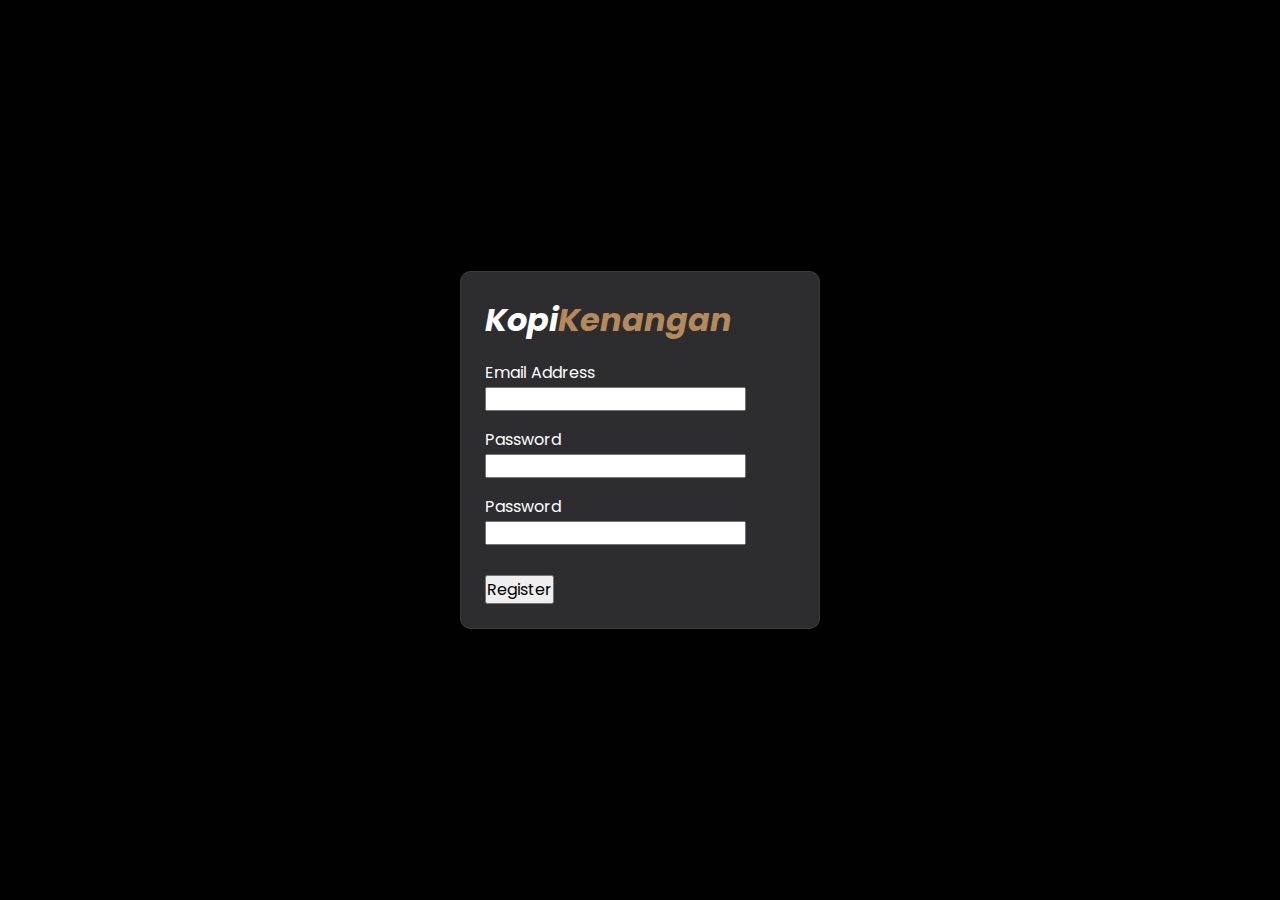
<file: signup.html>
<!DOCTYPE html>
<html>
    <head>
        <meta charset="utf-8">
        <meta name="viewport" content="width=device-width, initial-scale=1">
        <link href="https://cdn.jsdelivr.net/npm/bootstrap@5.3.0-alpha1/dist/css/bootstrap.min.css" rel="stylesheet" integrity="sha384-GLhlTQ8iRABdZLl6O3oVMWSktQOp6b7In1Zl3/Jr59b6EGGoI1aFkw7cmDA6j6gD" crossorigin="anonymous">
        <script src="https://cdn.jsdelivr.net/npm/bootstrap@5.3.0-alpha1/dist/js/bootstrap.bundle.min.js" integrity="sha384-w76AqPfDkMBDXo30jS1Sgez6pr3x5MlQ1ZAGC+nuZB+EYdgRZgiwxhTBTkF7CXvN" crossorigin="anonymous"></script>
        <link rel="stylesheet" href="../css/signup.css">
        <link href="https://fonts.googleapis.com/css2?family=Montserrat:wght@100&family=Poppins:wght@300&display=swap" rel="stylesheet">
    </head>
    <body>
        <section class="login">

            <h1 class="text-center" style="font-family: 'Poppins', sans-serif; font-weight: bold; font-size: 2rem; font-style: italic;">Kopi<span>Kenangan</span></p></h1> 
 
             <form>
                 <div class="form-group">
                     <label class="form-label" for="email">Email Address</label>
                     <input class="form-control" type="email" id="email" required>
                 </div>
 
                 <div class="form-group">
                     <label class="form-label" for="password">Password</label>
                     <input class="form-control" type="password" id="password" required>
                 </div>

                 <div class="form-group">
                    <label class="form-label" for="password">Password</label>
                    <input class="form-control" type="password" id="password" required>
                </div>
 
                 <input class="btn btn-success w-100" id="signup" type="submit" value="Register">
             
            </form>
         </section>
    </body>
</html>
</file>
<file: css/signup.css>
* {
    margin: 0;
    padding: 0;
    box-sizing: border-box;
    font-family: 'Poppins', sans-serif;
}

body {
    height: 100vh;
    display: flex;
    align-items: center;
    justify-content: center;
    background: #010101;
    color: #fff;
    display: i;
}

span {
    color: #b6895b;
}

.login {
    width: 22.5rem;
    height: min-content;
    padding: 1.5rem;
    border-radius: 3%;
    border: 1px solid #3b3b3c;
    background-color: #2d2d30;
}

.login h1 {
    font-size: 2.25rem;
    margin-bottom: 1rem;
}

.login form {
    font-size: 1rem;

}

.login form .form-group {
    margin-bottom: 1rem;
}

.login form input[type="submit"] {
    font-size: 1rem;
    margin-top: 0.9rem;
}
</file>
